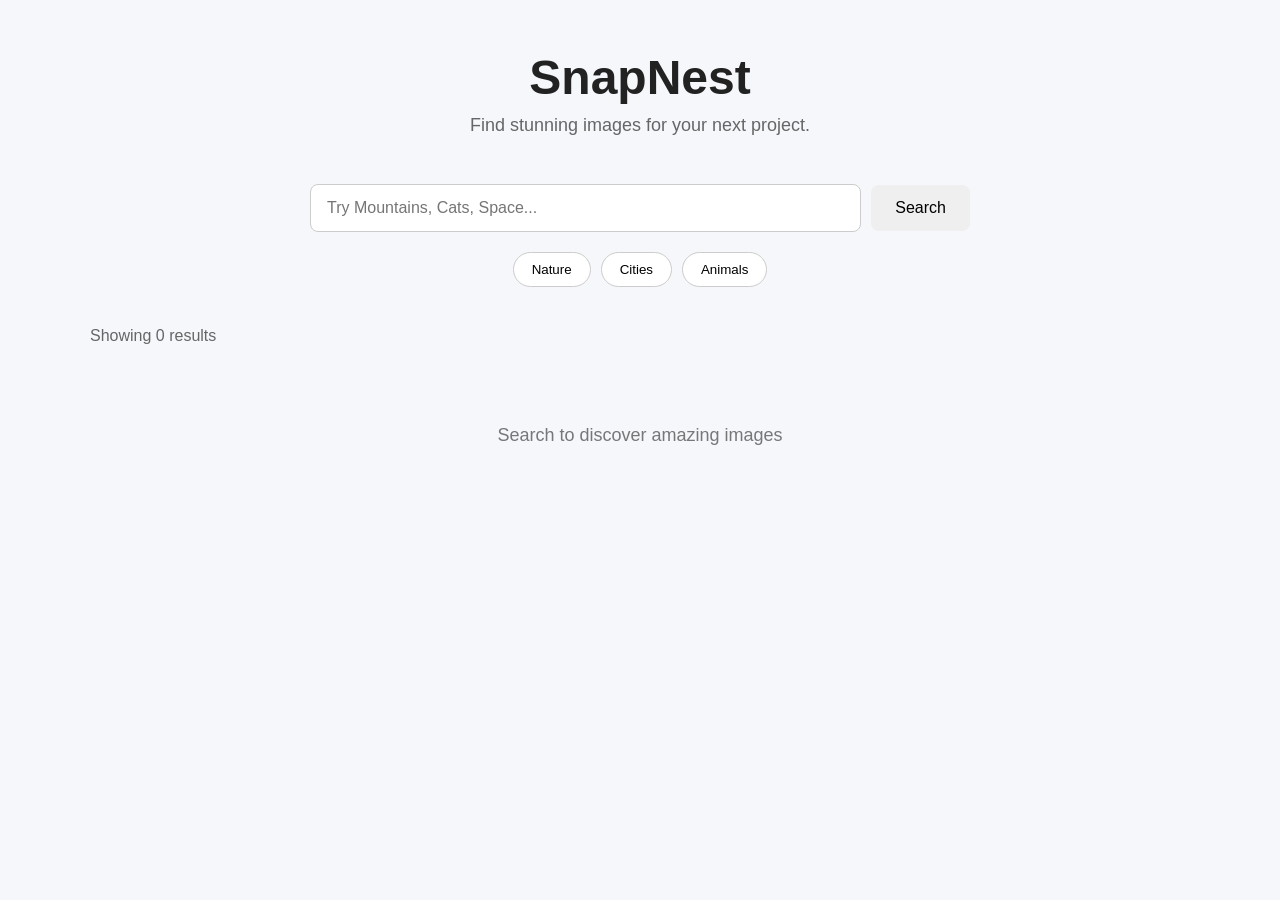
<file: index.html>
<!DOCTYPE html>
<html lang="en">
<head>
  <meta charset="UTF-8">
  <meta name="viewport" content="width=device-width, initial-scale=1.0">
  <title>SnapNest</title>
  <link rel="stylesheet" href="styles.css">
</head>

<body>
    <header id ="top-bar">
        <h1>SnapNest</h1>
        <p>Find stunning images for your next project.</p>
    </header>
    <form class="search-form" id="search-form">
        <label for="search-input">Search for images:</label>
        <input type="search" id="search-input" placeholder="Try Mountains, Cats, Space...">
        <button id="search-btn" type="submit">Search</button>
    </form>
    <div id="quick-picks"> 
        <button>Nature</button>
        <button>Cities</button>
        <button>Animals</button>
    </div>
    <main class="container">
        <p id="result-count">Showing 0 results</p>
        <p id="empty-state">Search to discover amazing images</p>
        <section id="results"> </section>
    </main>

  <script src="script.js"></script>
</body>
</html>
</file>
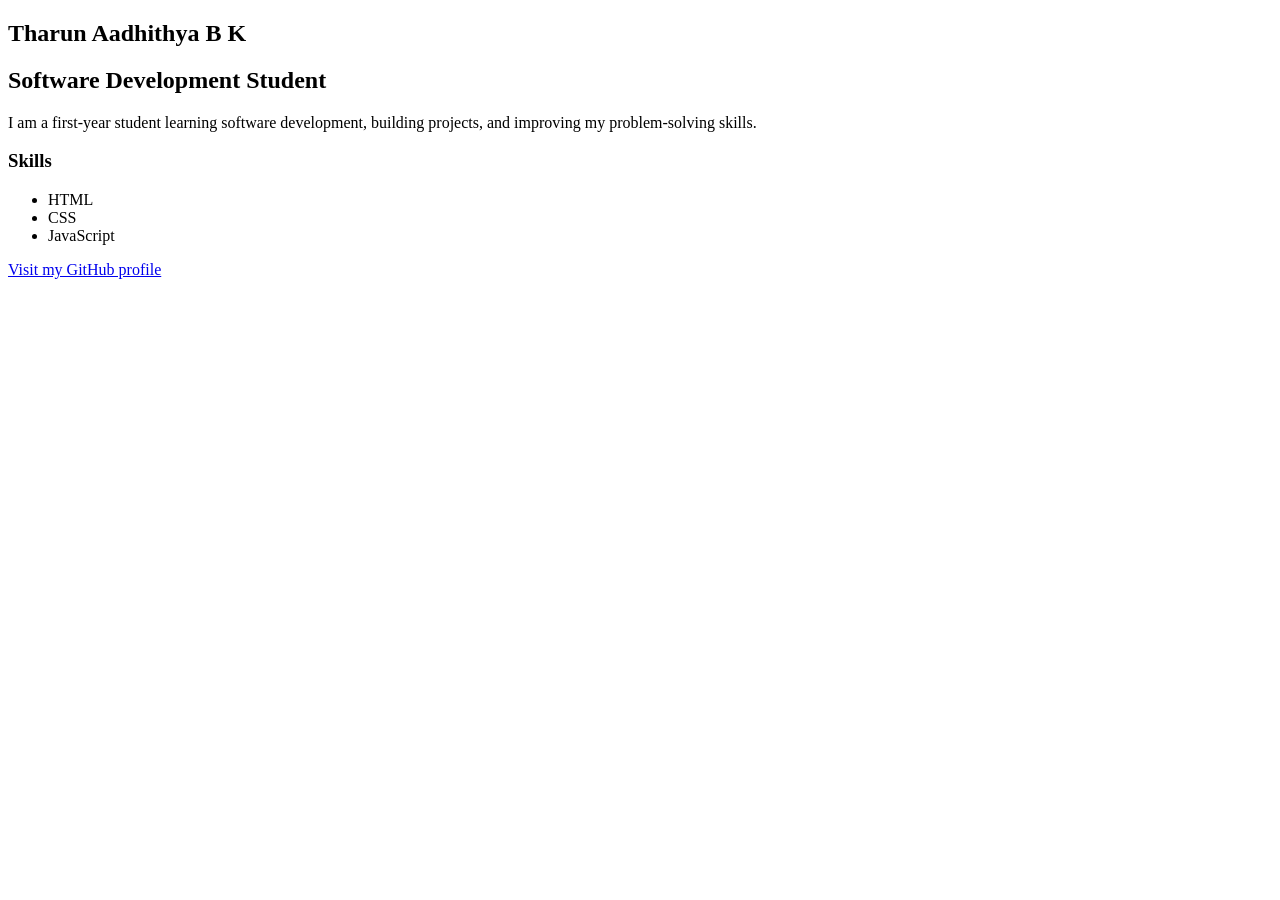
<file: profile.html>
<!DOCTYPE html>
<html lang="en">
<head>
    <meta charset="UTF-8">
    <meta name="viewport" content="width=device-width, initial-scale=1.0">
    <meta name="description" content="Meet Tharun Aadhithya, a software development student building projects and learning web development with Project Atlas.">
    <title>Developer Profile | Project Atlas</title>
</head>
<body>
    <main>
        <article>
            <h1>Tharun Aadhithya B K</h1>
            <h2>Software Development Student</h2>

            <p>
                I am a first-year student learning software development,
                building projects, and improving my problem-solving skills.
            </p>

            <h3>Skills</h3>
            <ul>
                <li>HTML</li>
                <li>CSS</li>
                <li>JavaScript</li>
            </ul>

            <p>
                <a
                    href="https://github.com/bktharunaadhithya-oss"
                    target="_blank"
                    rel="noopener noreferrer"
                    aria-label="Visit Tharun Aadhithya's GitHub profile"
                >
                    Visit my GitHub profile
                </a>
            </p>
        </article>
    </main>
</body>
</html>
</file>
<file: styles.css>
* {
  box-sizing: border-box;
}

body {
  margin: 0;
  font-family: Arial, sans-serif;
  background: #f5f7fb;
  color: #222;
}

/* Header */

#top-bar {
  text-align: center;
  padding: 50px 20px 30px;
}

#top-bar h1 {
  margin: 0;
  font-size: 48px;
}

#top-bar p {
  margin-top: 10px;
  color: #666;
  font-size: 18px;
}

/* Search */

.search-form {
  max-width: 700px;
  margin: 0 auto;
  display: flex;
  gap: 10px;
  align-items: center;
  padding: 0 20px;
}

.search-form label {
  position: absolute;
  left: -9999px;
}

#search-input {
  flex: 1;
  padding: 14px 16px;
  font-size: 16px;
  border: 1px solid #ccc;
  border-radius: 8px;
}

#search-btn {
  padding: 14px 24px;
  border: none;
  border-radius: 8px;
  cursor: pointer;
  font-size: 16px;
}

/* Quick picks */

#quick-picks {
  display: flex;
  justify-content: center;
  gap: 10px;
  margin: 20px 0 40px;
}

#quick-picks button {
  padding: 9px 18px;
  border: 1px solid #ccc;
  border-radius: 20px;
  background: white;
  cursor: pointer;
}

/* Main content */

.container {
  width: 90%;
  max-width: 1100px;
  margin: 0 auto;
}

#result-count {
  color: #666;
  margin-bottom: 20px;
}

#empty-state {
  text-align: center;
  padding: 60px 20px;
  color: #777;
  font-size: 18px;
}

/* Results */

#results {
  display: grid;
  grid-template-columns: repeat(auto-fill, minmax(220px, 1fr));
  gap: 20px;
  min-height: 100px;
}

#results img {
  width: 100%;
  height: 250px;
  object-fit: cover;
  border-radius: 10px;
  display: block;
}

/* Mobile */

@media (max-width: 700px) {
  .search-form {
    flex-direction: column;
  }

  #search-input,
  #search-btn {
    width: 100%;
  }

  #results {
    grid-template-columns: 1fr;
  }

  #top-bar h1 {
    font-size: 36px;
  }
}
</file>
